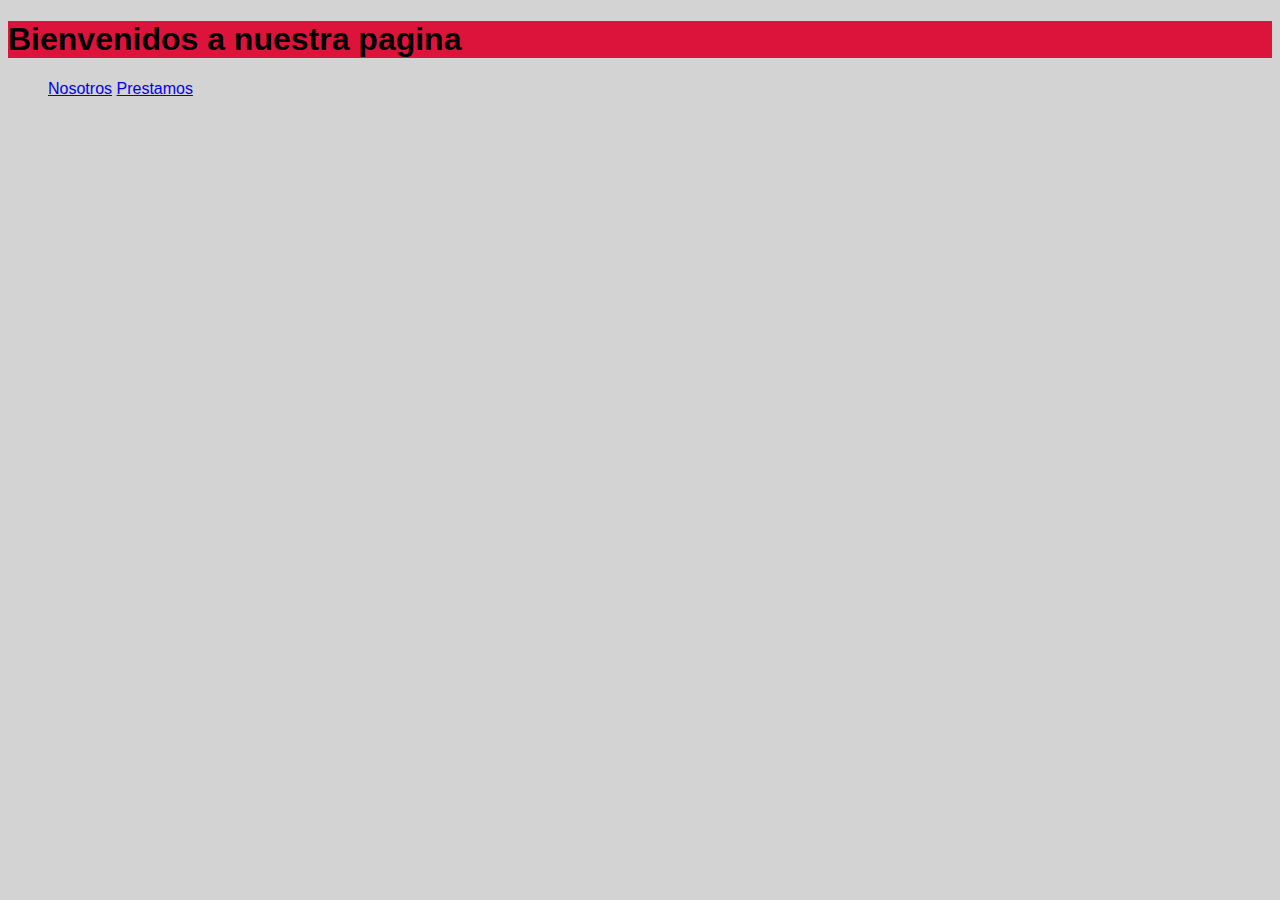
<file: index.html>
<!DOCTYPE html>
<html lang="es">
    <head>
        <meta charset="UTF-8">
        <meta http-equiv="X-UA-Compatible" content="IE=edge">
        <meta name="viewport" content="width=device-width, initial-scale=1.0">
        <link rel="stylesheet" href="style.css">
        <title>* Prestamos Mati *</title>
    </head>

<body>
    <header>
        <h1>Bienvenidos a nuestra pagina</h1>
    </header>

    <nav>
        <ul>
            
          <a href="nosotros.html">Nosotros</a>
          <a href="prestamos.html">Prestamos</a>

        </ul>    
    </nav>


    <script src="./index.js"></script>
</body>
</html>
</file>
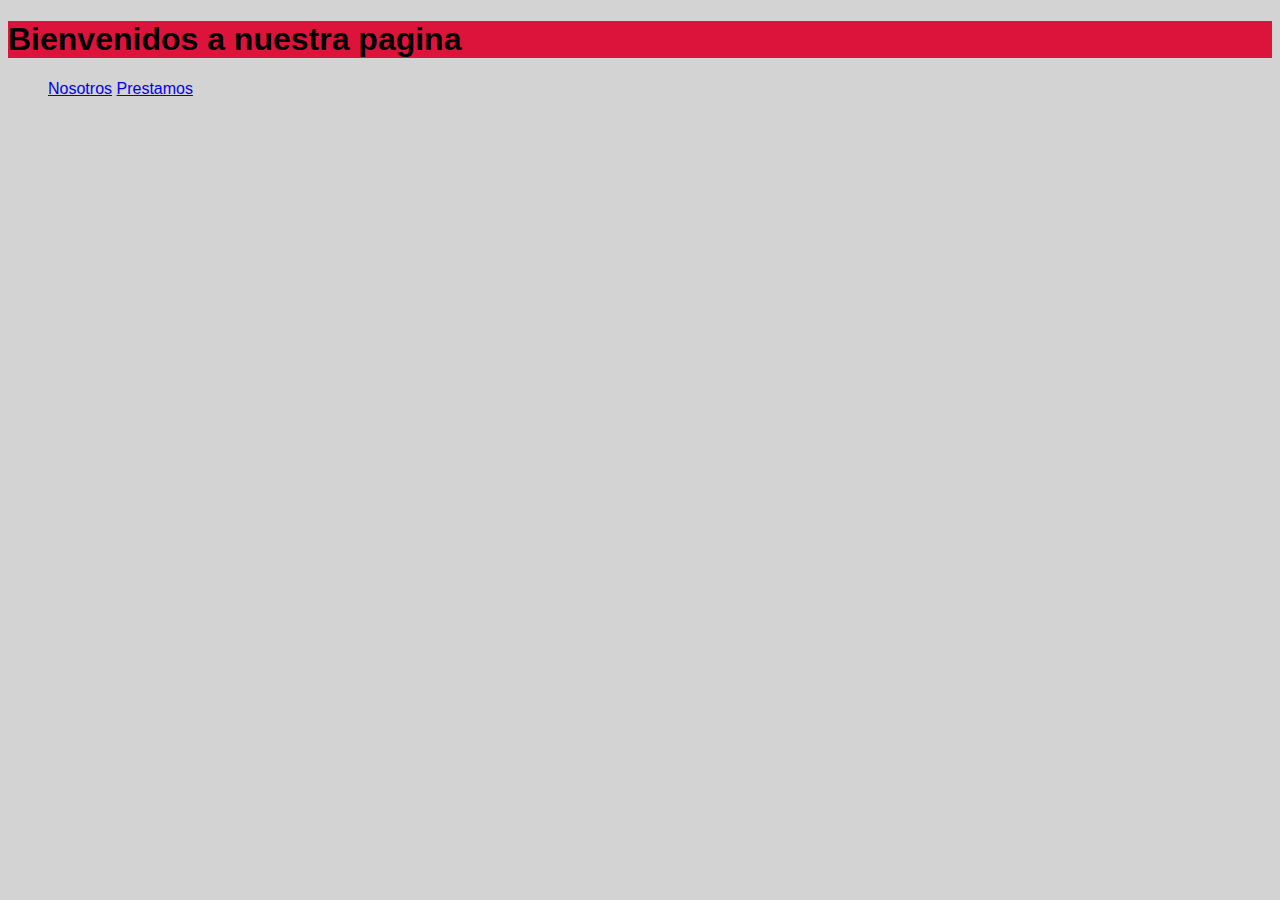
<file: htmal-de-cero/index.html>
<!DOCTYPE html>
<html lang="es">
    <head>
        <meta charset="UTF-8">
        <meta http-equiv="X-UA-Compatible" content="IE=edge">
        <meta name="viewport" content="width=device-width, initial-scale=1.0">
        <link rel="stylesheet" href="style.css">
        <title>* Prestamos Mati *</title>
    </head>

<body>
    <header>
        <h1>Bienvenidos a nuestra pagina</h1>
    </header>

    <nav>
        <ul>
            
          <a href="nosotros.html">Nosotros</a>
          <a href="prestamos.html">Prestamos</a>

        </ul>    
    </nav>


    <script src="./index.js"></script>
</body>
</html>
</file>
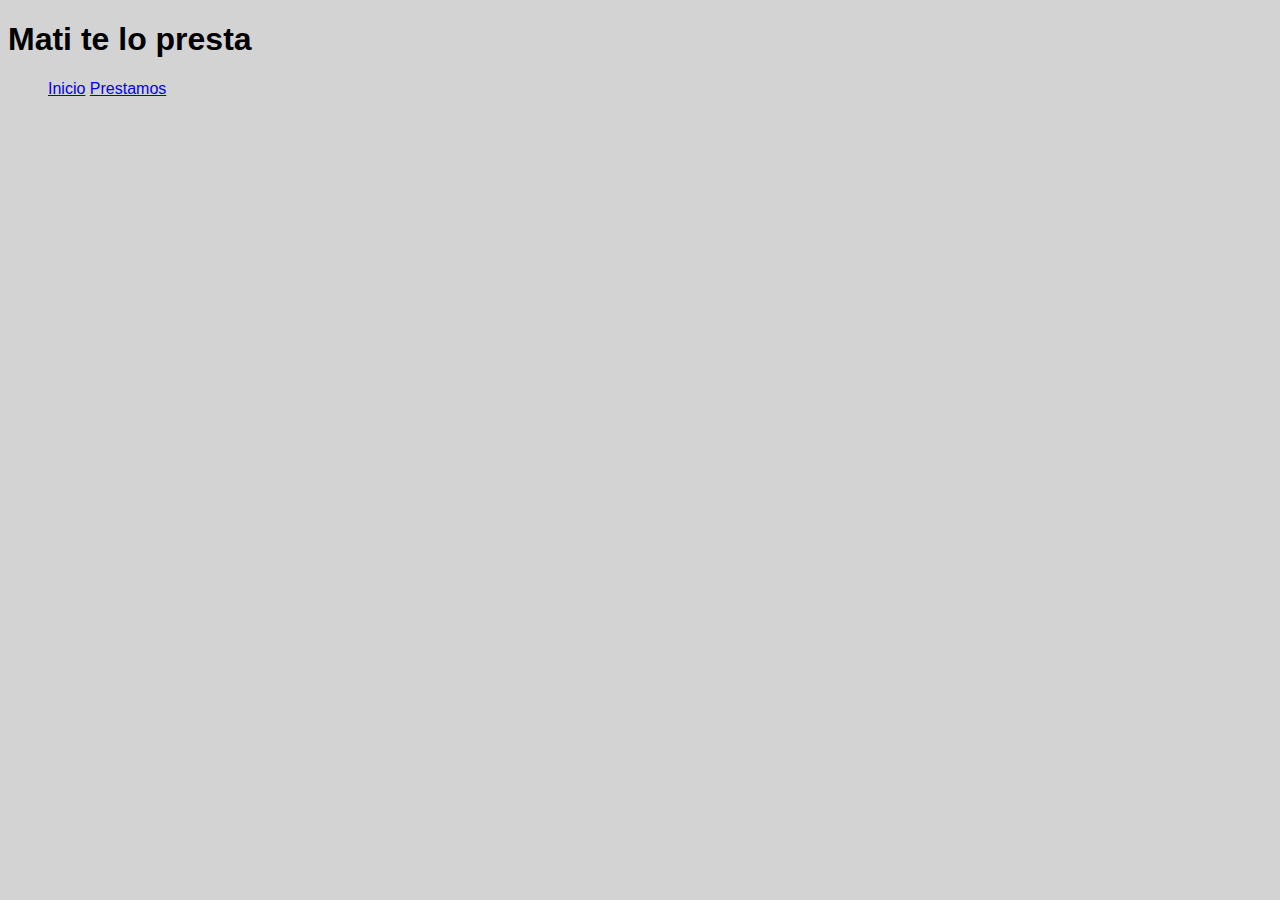
<file: nosotros.html>
<!DOCTYPE html>
<html lang="en">
<head>
    <meta charset="UTF-8">
    <meta http-equiv="X-UA-Compatible" content="IE=edge">
    <meta name="viewport" content="width=device-width, initial-scale=1.0">
    <link rel="stylesheet" href="style.css">
    <title>* Prestamos Mati *</title>
</head>
<body>
    <h1>Mati te lo presta</h1>

    <nav>
        <ul>
            
          <a href="index.html">Inicio</a>
          <a href="prestamos.html">Prestamos</a>

        </ul>    
    </nav>




    <script src="./index.js"></script>
</body>
</html>
</file>
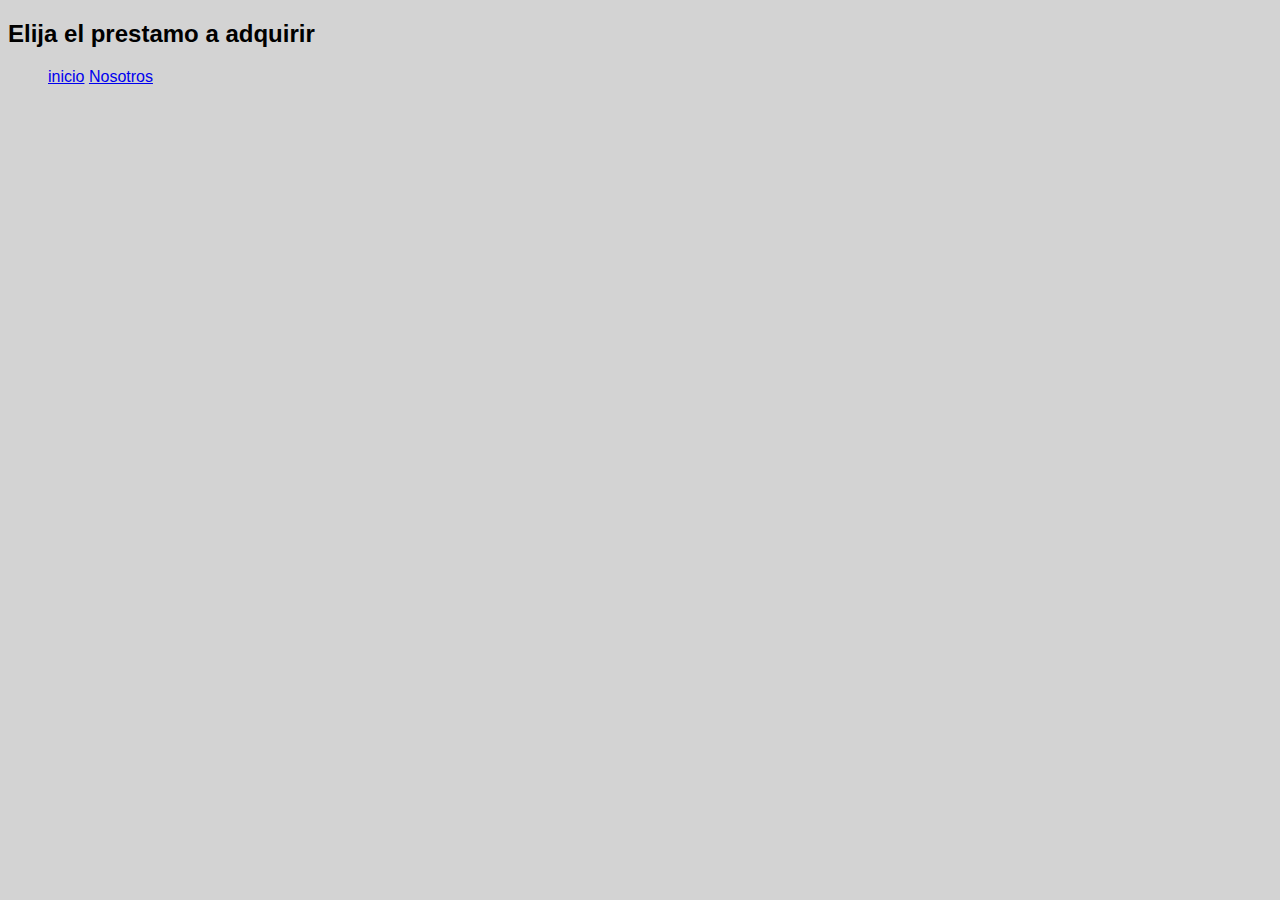
<file: prestamos.html>
<!DOCTYPE html>
<html lang="en">
<head>
    <meta charset="UTF-8">
    <meta http-equiv="X-UA-Compatible" content="IE=edge">
    <meta name="viewport" content="width=device-width, initial-scale=1.0">
    <link rel="stylesheet" href="style.css">
    <title>* Prestamos Mati *</title>
</head>
<body>
    
    <h2>Elija el prestamo a adquirir</h2>



    <nav>
        <ul>
            
          <a href="index.html">inicio</a>
          <a href="nosotros.html">Nosotros</a>

        </ul>    
    </nav>

    





    <script src="./index.js"></script>
</body>
</html>
</file>
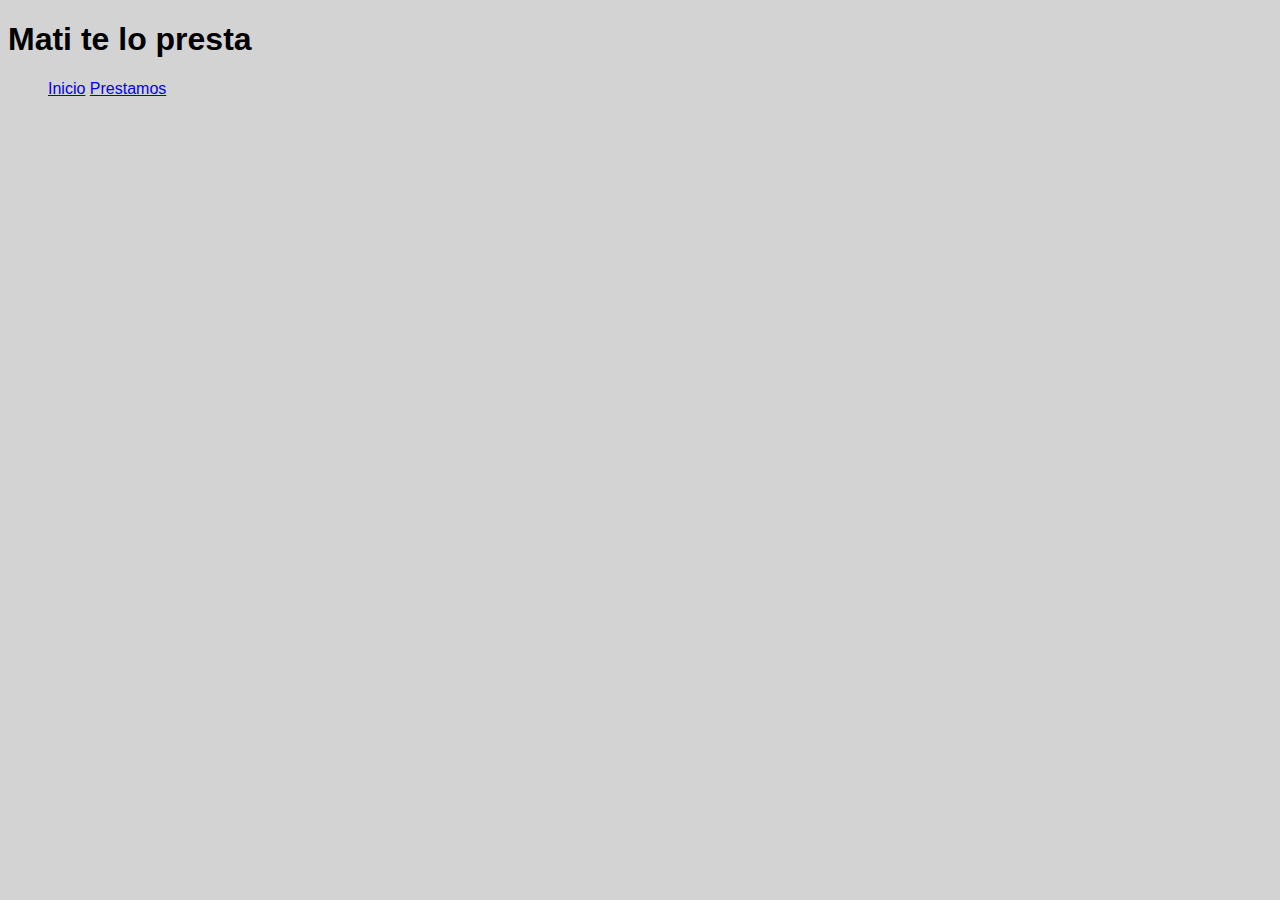
<file: htmal-de-cero/nosotros.html>
<!DOCTYPE html>
<html lang="en">
<head>
    <meta charset="UTF-8">
    <meta http-equiv="X-UA-Compatible" content="IE=edge">
    <meta name="viewport" content="width=device-width, initial-scale=1.0">
    <link rel="stylesheet" href="style.css">
    <title>* Prestamos Mati *</title>
</head>
<body>
    <h1>Mati te lo presta</h1>

    <nav>
        <ul>
            
          <a href="index.html">Inicio</a>
          <a href="prestamos.html">Prestamos</a>

        </ul>    
    </nav>




    <script src="./index.js"></script>
</body>
</html>
</file>
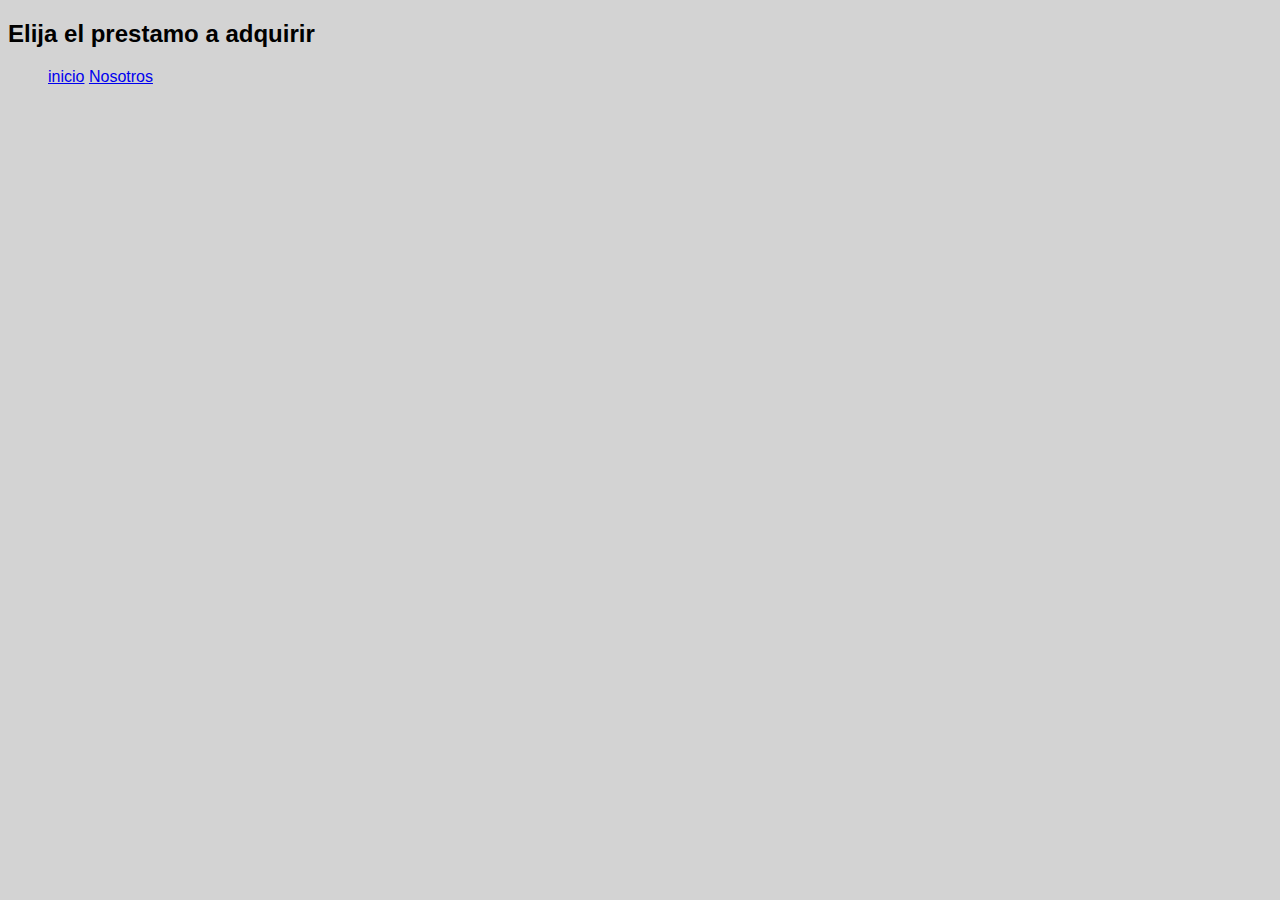
<file: htmal-de-cero/prestamos.html>
<!DOCTYPE html>
<html lang="en">
<head>
    <meta charset="UTF-8">
    <meta http-equiv="X-UA-Compatible" content="IE=edge">
    <meta name="viewport" content="width=device-width, initial-scale=1.0">
    <link rel="stylesheet" href="style.css">
    <title>* Prestamos Mati *</title>
</head>
<body>
    
    <h2>Elija el prestamo a adquirir</h2>



    <nav>
        <ul>
            
          <a href="index.html">inicio</a>
          <a href="nosotros.html">Nosotros</a>

        </ul>    
    </nav>

    





    <script src="./index.js"></script>
</body>
</html>
</file>
<file: style.css>
body {
    background-color: lightgray;
    font-family: 'Franklin Gothic Medium', 'Arial Narrow', Arial, sans-serif;
}



header {
    background-color: crimson;
}

.li-menus {
    background-color: black;
    padding: 2%;
    display: inline-block;
    color: aquamarine;
}
</file>
<file: htmal-de-cero/style.css>
body {
    background-color: lightgray;
    font-family: 'Franklin Gothic Medium', 'Arial Narrow', Arial, sans-serif;
}



header {
    background-color: crimson;
}

.li-menus {
    background-color: black;
    padding: 2%;
    display: inline-block;
    color: aquamarine;
}
</file>
